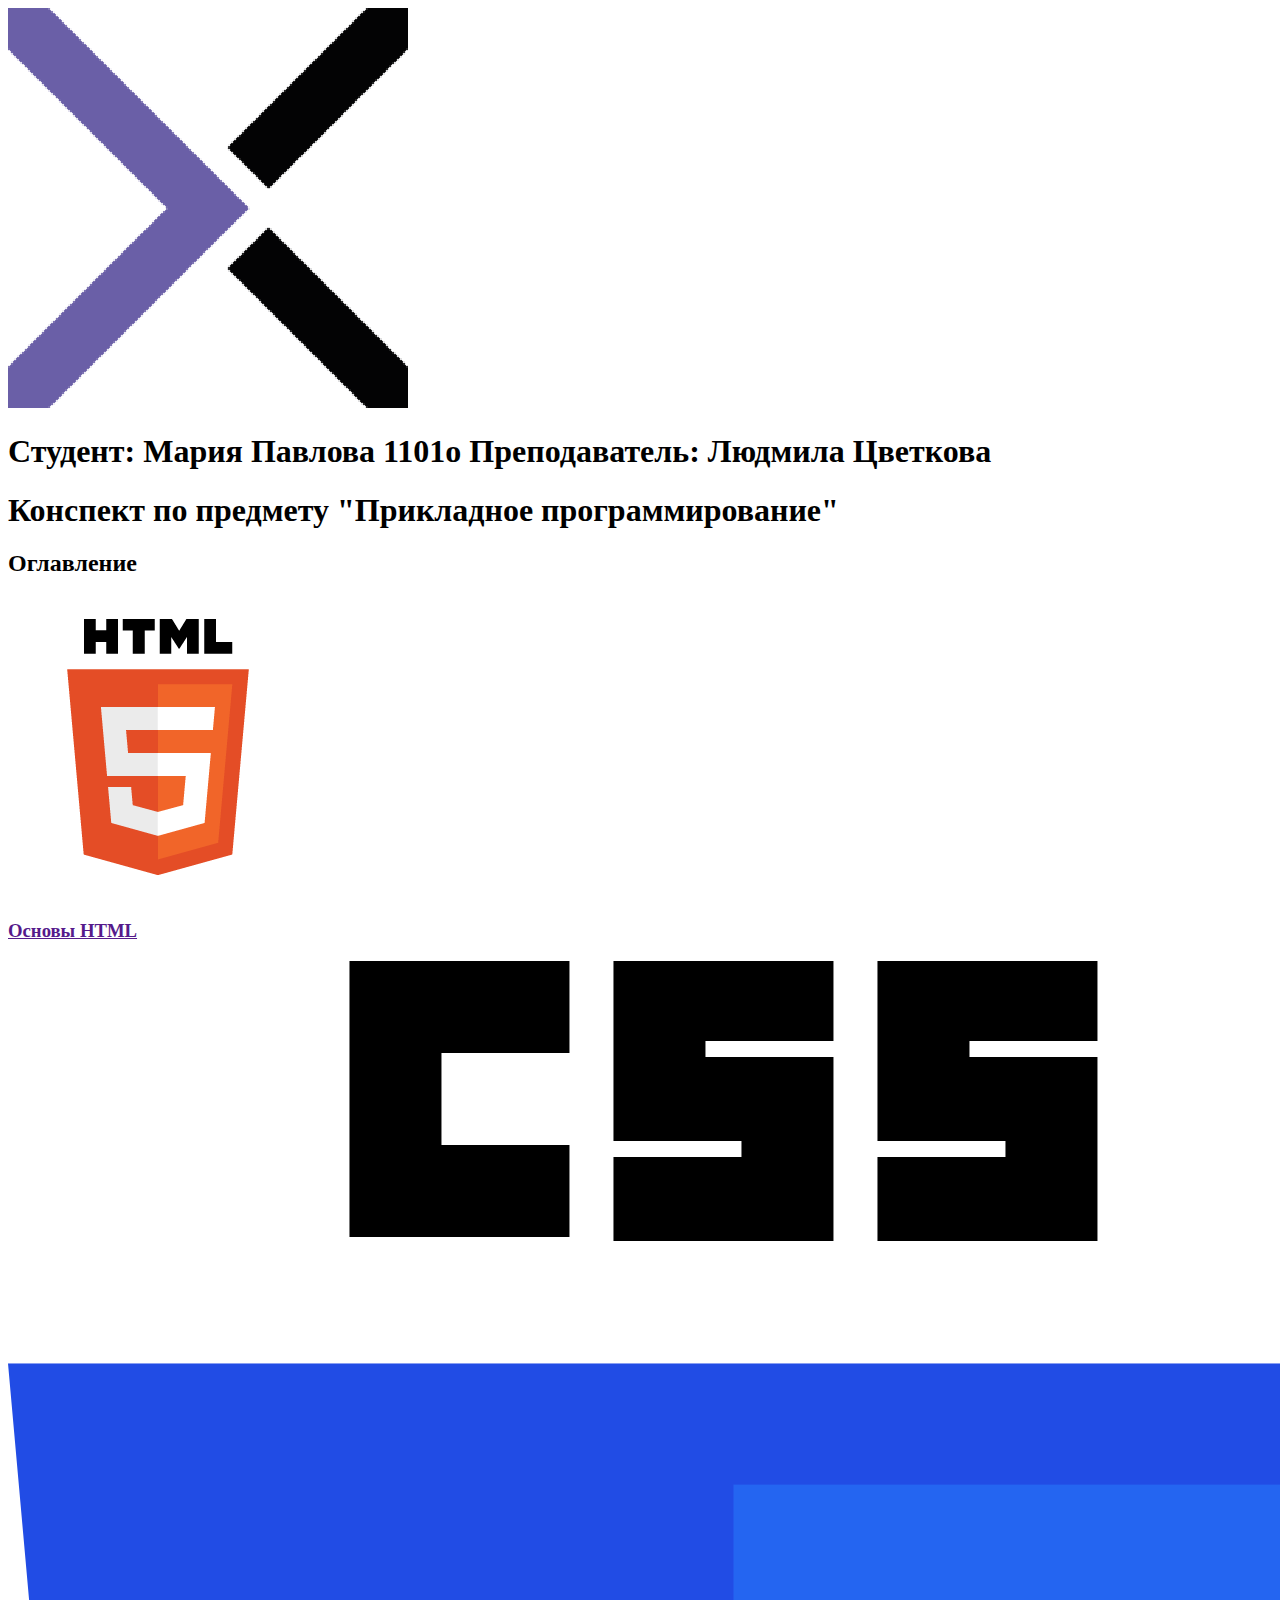
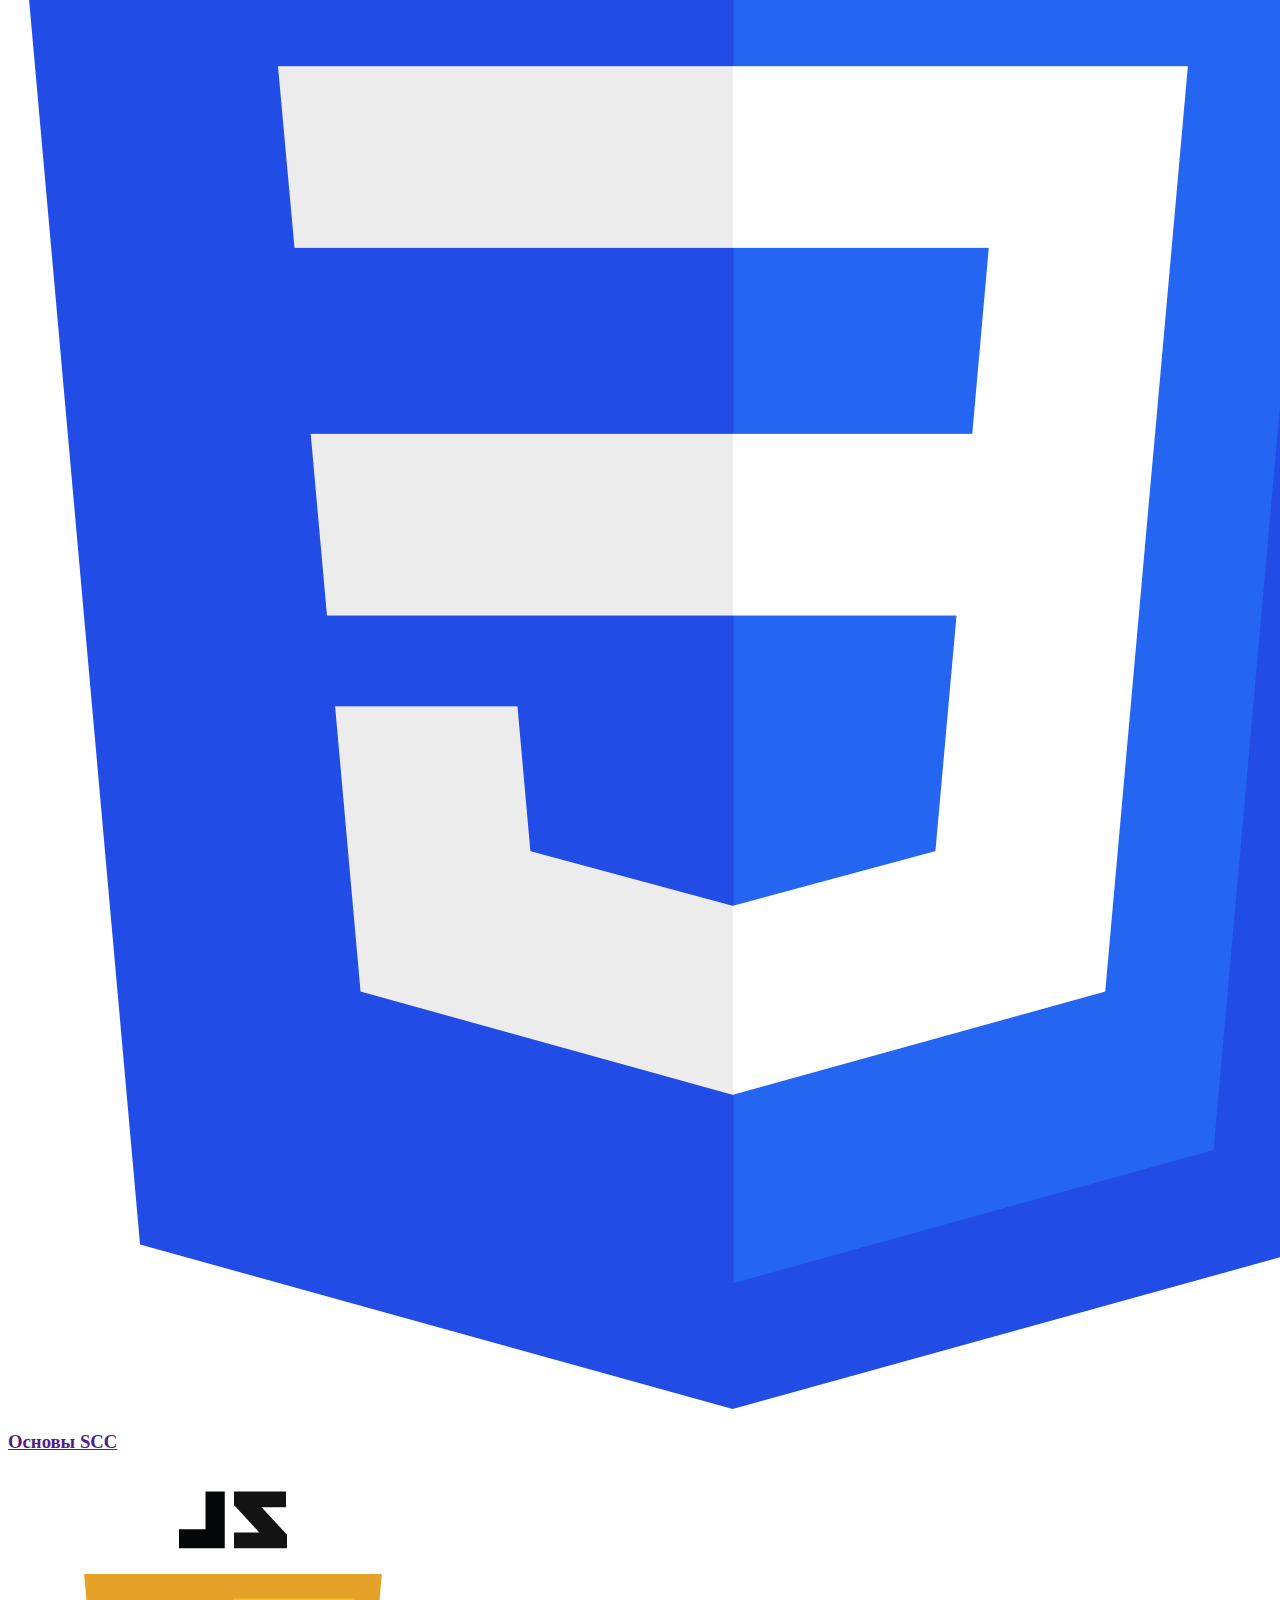
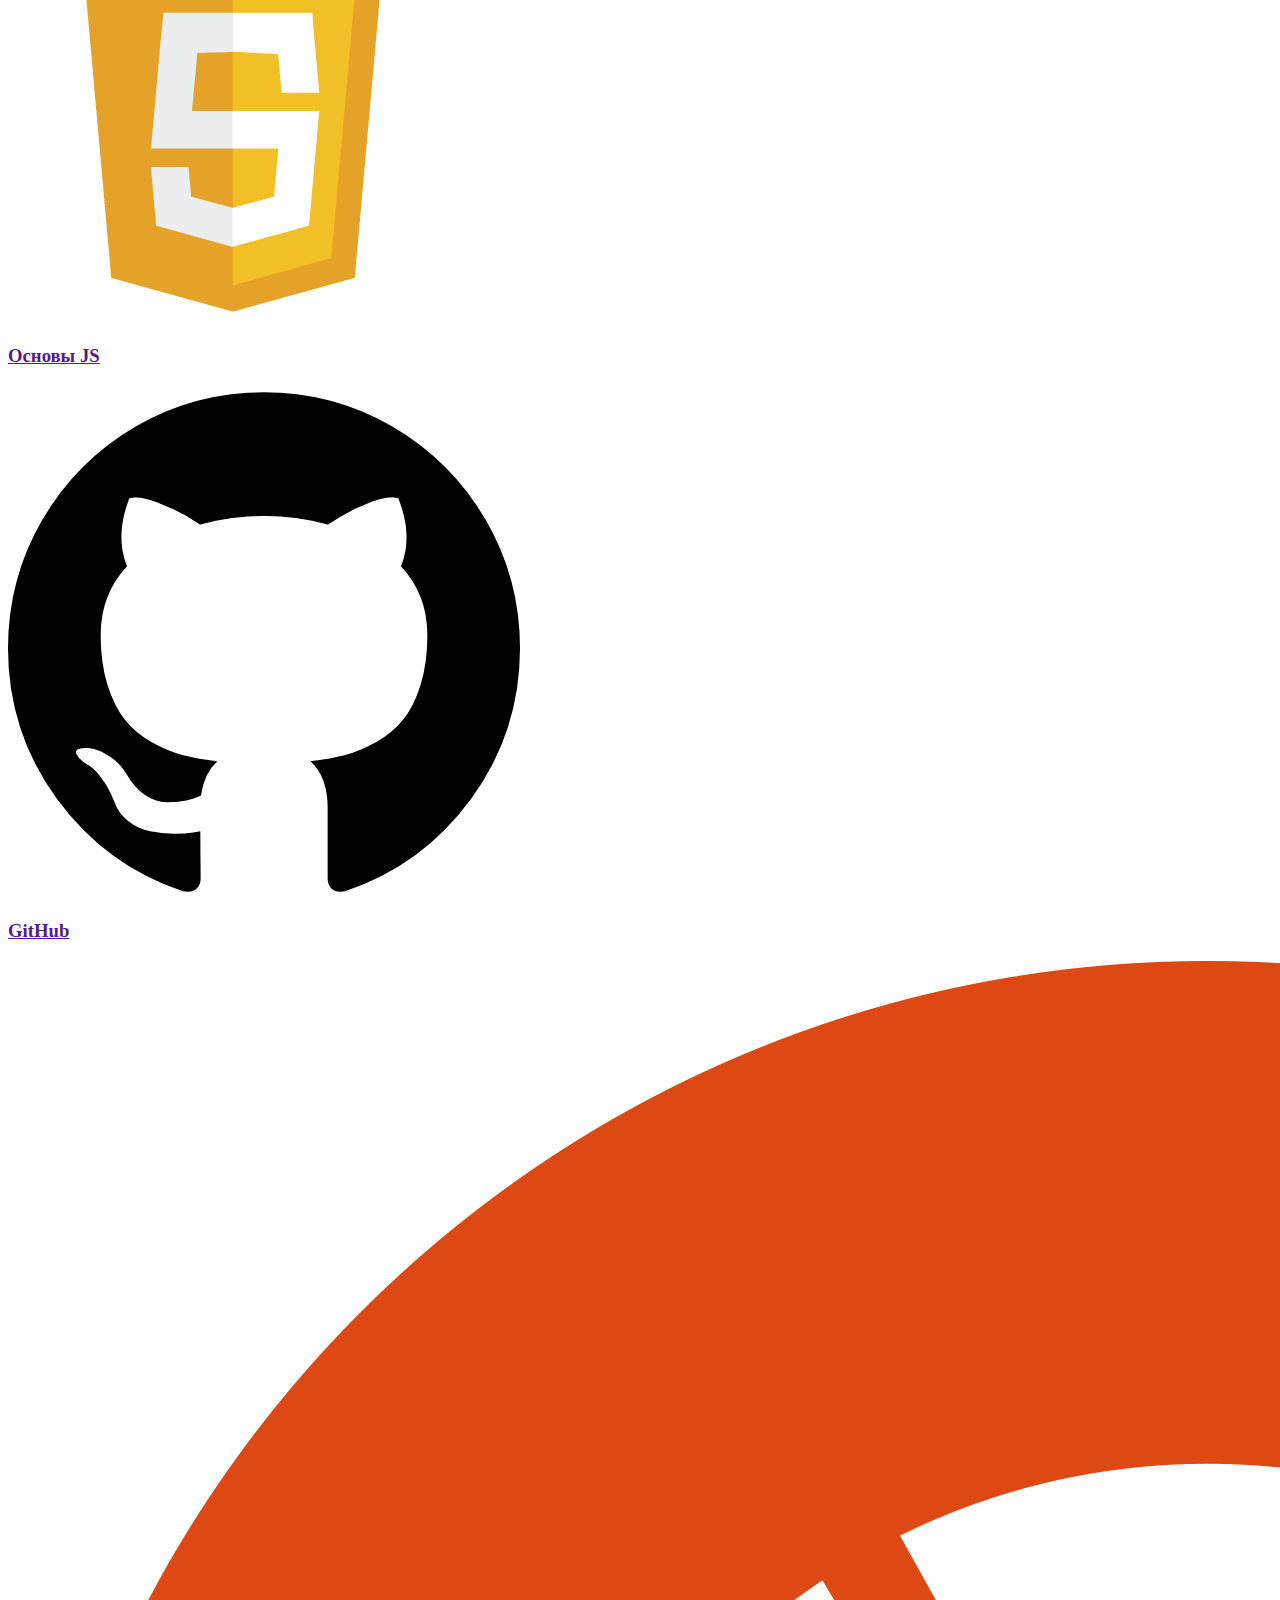
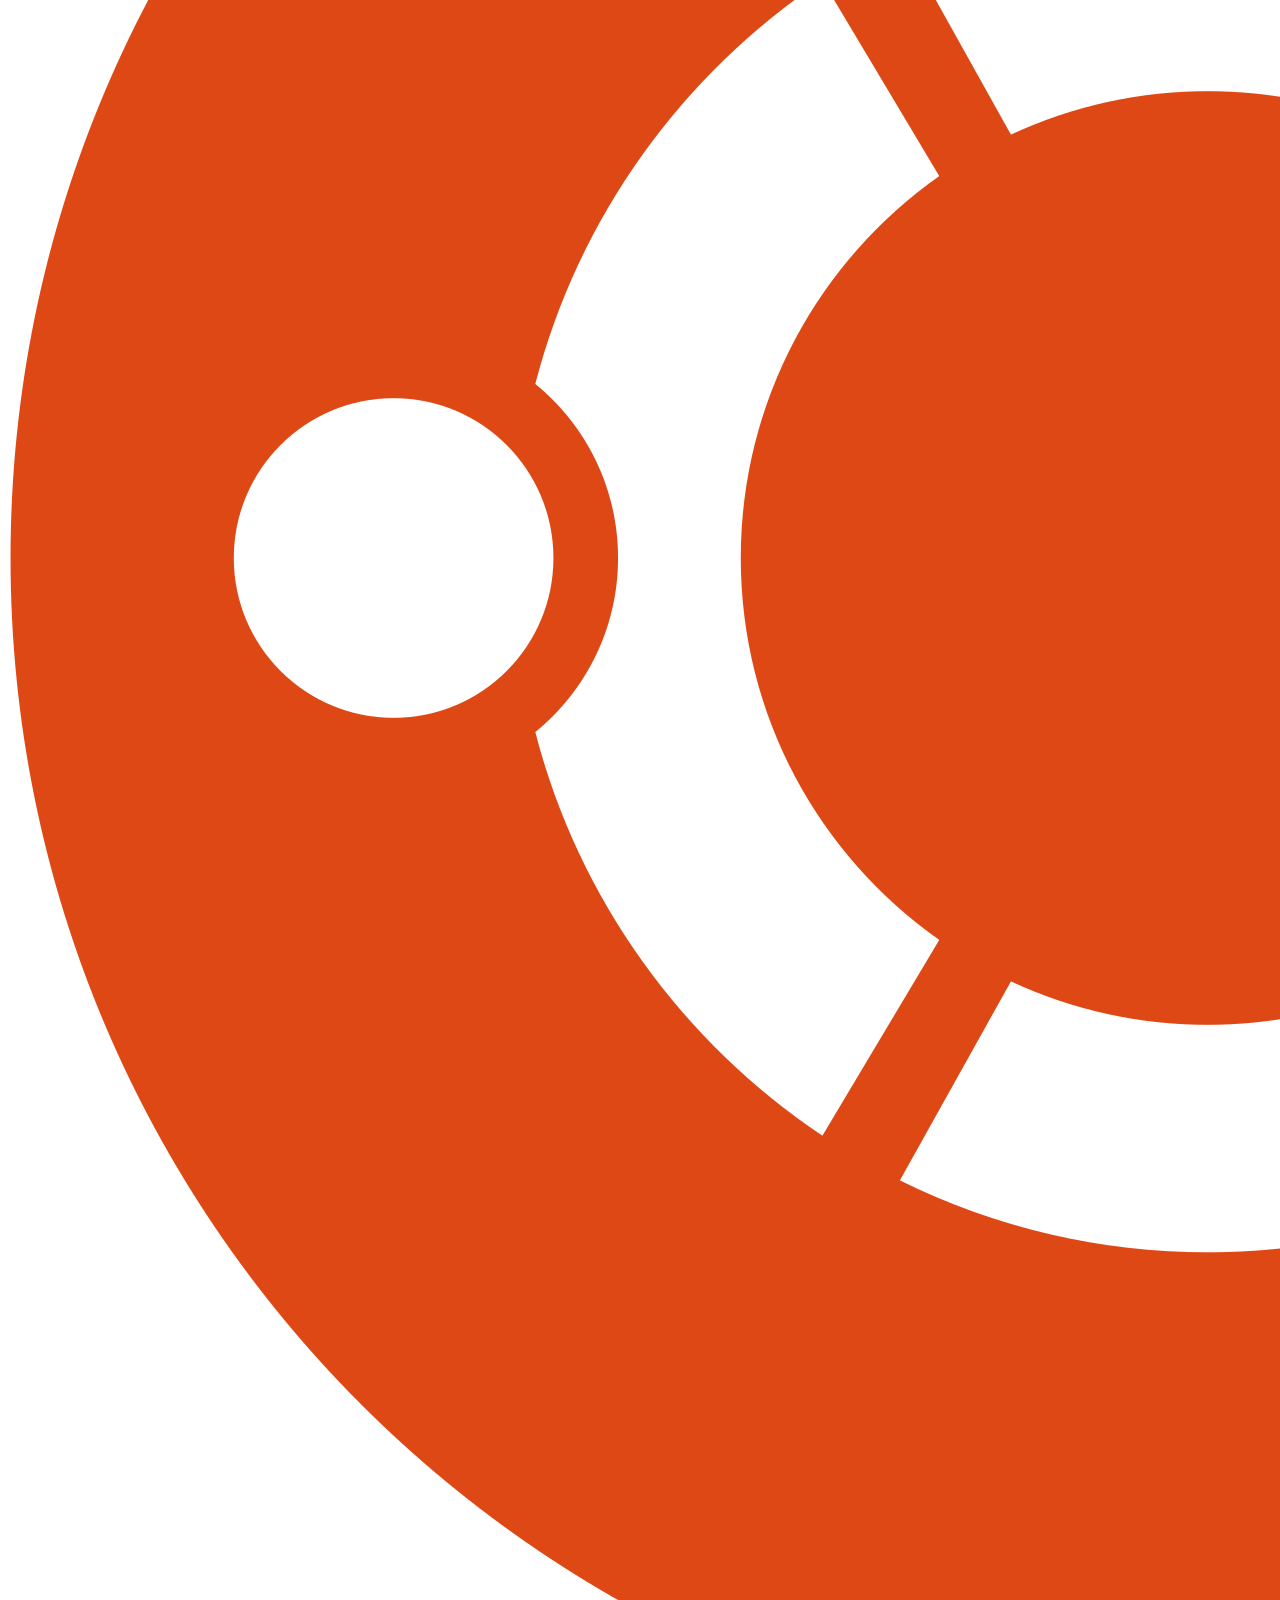
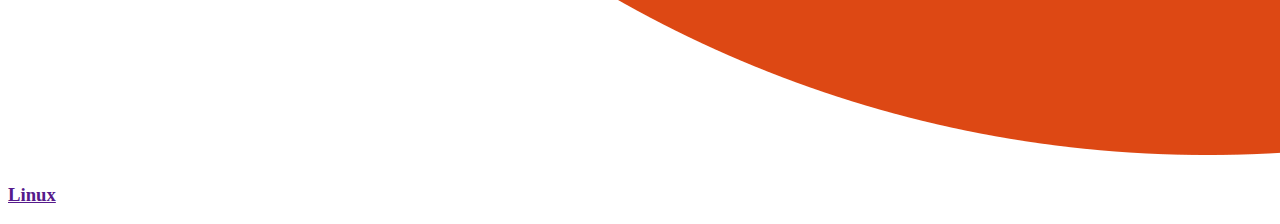
<file: task3/index.html>
<!DOCTYPE html>
<html lang="ru">
<html >
    <head>
        <title>Contents</title>
        <meta charset="UTF-8">
    </head>
    <body>
        <div>
            <img src="images/logo.png" alt="Лого Хекслета">
            <h1>Студент: Мария Павлова 1101о Преподаватель: Людмила Цветкова</h1>
        </div>
        <div>
            <section>
                <h1>Конспект по предмету "Прикладное программирование"</h1>
                <h2>Оглавление</h2>
            </section>
            <section>
                <img src="images/html-logo.png" alt="Лого HTML">
                <h3><a href="">Основы HTML</h3>
            </section>
            <section>
                <img src="images/css-logo.png" alt="Лого CSS">
                <h3><a href="">Основы SCC</h3>
            </section>
            <section>
                <img src="images/js-logo.png" alt="Лого JS">
                <h3><a href="">Основы JS</h3>
            </section>
            <section>
                <img src="images/github-logo.png" alt="Лого Гитхаба">
                <h3><a href="">GitHub</h3>
            </section>
            <section>
                <img src="images/ubuntu-logo.png" alt="Лого Линукса">
                <h3><a href="">Linux</h3>
            </section>
        </div>
    </body>
</html>
</file>
